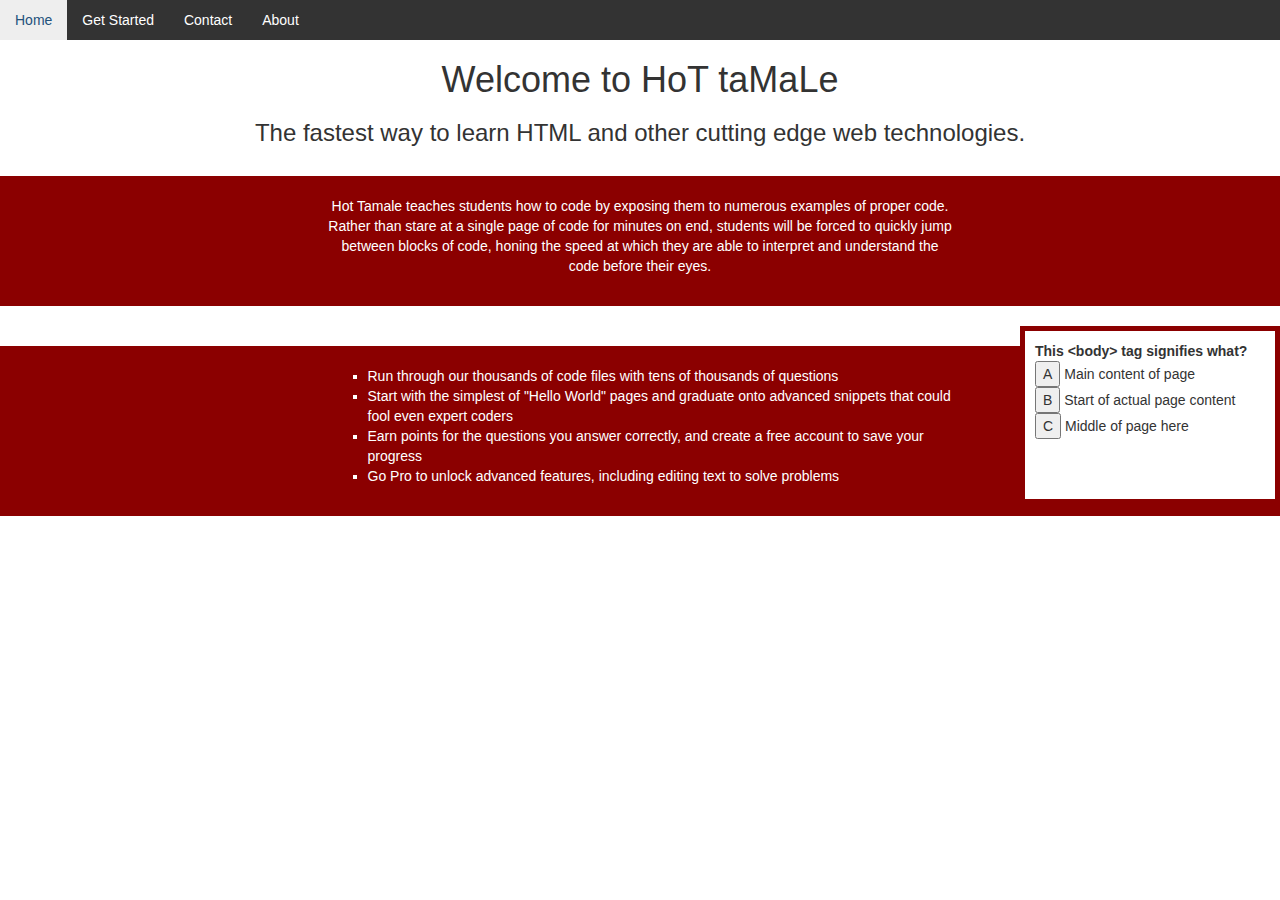
<file: index.html>
<!DOCTYPE html>
<html>
<head>
<title>Hot Tamale</title>
<link rel="stylesheet" href="lib/codemirror.css">
<link rel="stylesheet" href="mbo.css">
<link rel="stylesheet" href="text.css">
<link rel="stylesheet" href="https://maxcdn.bootstrapcdn.com/bootstrap/3.3.7/css/bootstrap.min.css" integrity="sha384-BVYiiSIFeK1dGmJRAkycuHAHRg32OmUcww7on3RYdg4Va+PmSTsz/K68vbdEjh4u" crossorigin="anonymous">
<script src="lib/codemirror.js"></script>
<script src="https://code.jquery.com/jquery-3.1.0.min.js"   integrity="sha256-cCueBR6CsyA4/9szpPfrX3s49M9vUU5BgtiJj06wt/s="   crossorigin="anonymous"></script>
</head>
<body>

<ul class="nav">
  <li class="navli"><a class="active" href="#home">Home</a></li>
  <li class="navli"><a href="start.html">Get Started</a></li>
  <li class="navli"><a href="#contact">Contact</a></li>
  <li class="navli"><a href="#about">About</a></li>
</ul>

<div class="container-fluid">
	<h1>Welcome to HoT taMaLe</h1>
	<h3>The fastest way to learn HTML and other cutting edge web technologies.</h3> 
</div>
<div class="container-fluid red">
	<p class="half">Hot Tamale teaches students how to code by exposing them to numerous examples of proper code. Rather than stare at a single page of code for minutes on end, students will be forced to quickly jump between blocks of code, honing the speed at which they are able to interpret and understand the code before their eyes.</p>
</div>
<div class="container html1">
	<div class="question">
		<p><strong>This &lt;body&gt; tag signifies what?</strong><br>
		<button onclick="wrong()">A</button> Main content of page <br>
		<button onclick="right()">B</button> Start of actual page content <br>
		<button onclick="wrong()">C</button> Middle of page here <br>
		<span id="answer" style="visibility: collapse">A body tag indicates the start of content that is actually displayed</span></p>
	</div>
</div>

<div class="container-fluid red">
	<ul class="half list">
		<li>Run through our thousands of code files with tens of thousands of questions</li>
		<li>Start with the simplest of "Hello World" pages and graduate onto advanced snippets that could fool even expert coders</li>
		<li>Earn points for the questions you answer correctly, and create a free account to save your progress</li>
		<li>Go Pro to unlock advanced features, including editing text to solve problems</li>
	</ul>
</div>

</body>

<script type="text/javascript">

function wrong() {
	document.getElementById("answer").style.color = "red";
	document.getElementById("answer").style.visibility= "visible";
}

function right() {
	document.getElementById("answer").style.color = "green";
	document.getElementById("answer").style.visibility = "visible";
}

var myHTMLCode = CodeMirror($('.html1').get(0), {
  value: "<!DOCTYPE html>\n<html>\n <head>\n <title>Page Title</title>\n </head>\n<body>\n<h1>This is a Heading</h1>\n <p>This is a paragraph.</p>\n </body>\n </html>",
  lineNumbers: true,
  mode:  "html",
  theme: "mbo"
});

myHTMLCode.addLineClass(5, 'background', 'highlight');

</script>
</html>
</file>
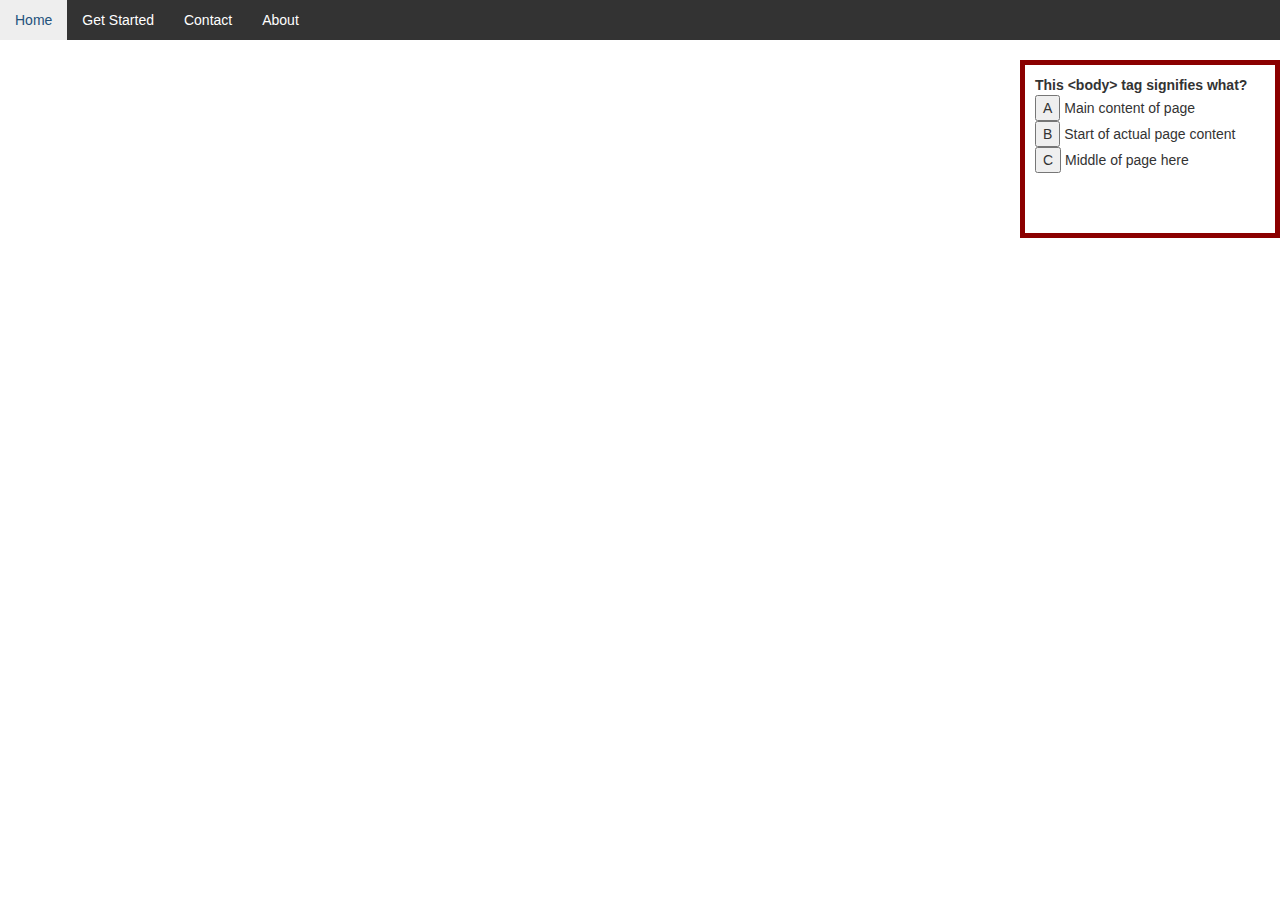
<file: start.html>
<!DOCTYPE html>
<html>
<head>
<title>Hot Tamale</title>
<link rel="stylesheet" href="lib/codemirror.css">
<link rel="stylesheet" href="mbo.css">
<link rel="stylesheet" href="start.css">
<link rel="stylesheet" href="https://maxcdn.bootstrapcdn.com/bootstrap/3.3.7/css/bootstrap.min.css" integrity="sha384-BVYiiSIFeK1dGmJRAkycuHAHRg32OmUcww7on3RYdg4Va+PmSTsz/K68vbdEjh4u" crossorigin="anonymous">
<script src="lib/codemirror.js"></script>
<script src="https://code.jquery.com/jquery-3.1.0.min.js"   integrity="sha256-cCueBR6CsyA4/9szpPfrX3s49M9vUU5BgtiJj06wt/s="   crossorigin="anonymous"></script>
</head>
<body>

<ul class="nav">
  <li class="navli"><a href="#home">Home</a></li>
  <li class="navli"><a class="active" href="start.html">Get Started</a></li>
  <li class="navli"><a href="#contact">Contact</a></li>
  <li class="navli"><a href="#about">About</a></li>
</ul>

<div class="container html2">
	<div class="question">
		<p><strong>This &lt;body&gt; tag signifies what?</strong><br>
		<button onclick="wrong()">A</button> Main content of page <br>
		<button onclick="right()">B</button> Start of actual page content <br>
		<button onclick="wrong()">C</button> Middle of page here <br>
		<span id="answer" style="visibility: collapse">A body tag indicates the start of content that is actually displayed</span></p>
	</div>
</div>

</body>

<script type="text/javascript">

function wrong() {
	document.getElementById("answer").style.color = "red";
	document.getElementById("answer").style.visibility= "visible";
}

function right() {
	document.getElementById("answer").style.color = "green";
	document.getElementById("answer").style.visibility = "visible";
}

var myHTMLCode = CodeMirror($('.html2').get(0), {
  value: readTextFile(""),
  lineNumbers: true,
  mode:  "html",
  theme: "mbo"
});

myHTMLCode.addLineClass(5, 'background', 'highlight');

</script>
</html>
</file>
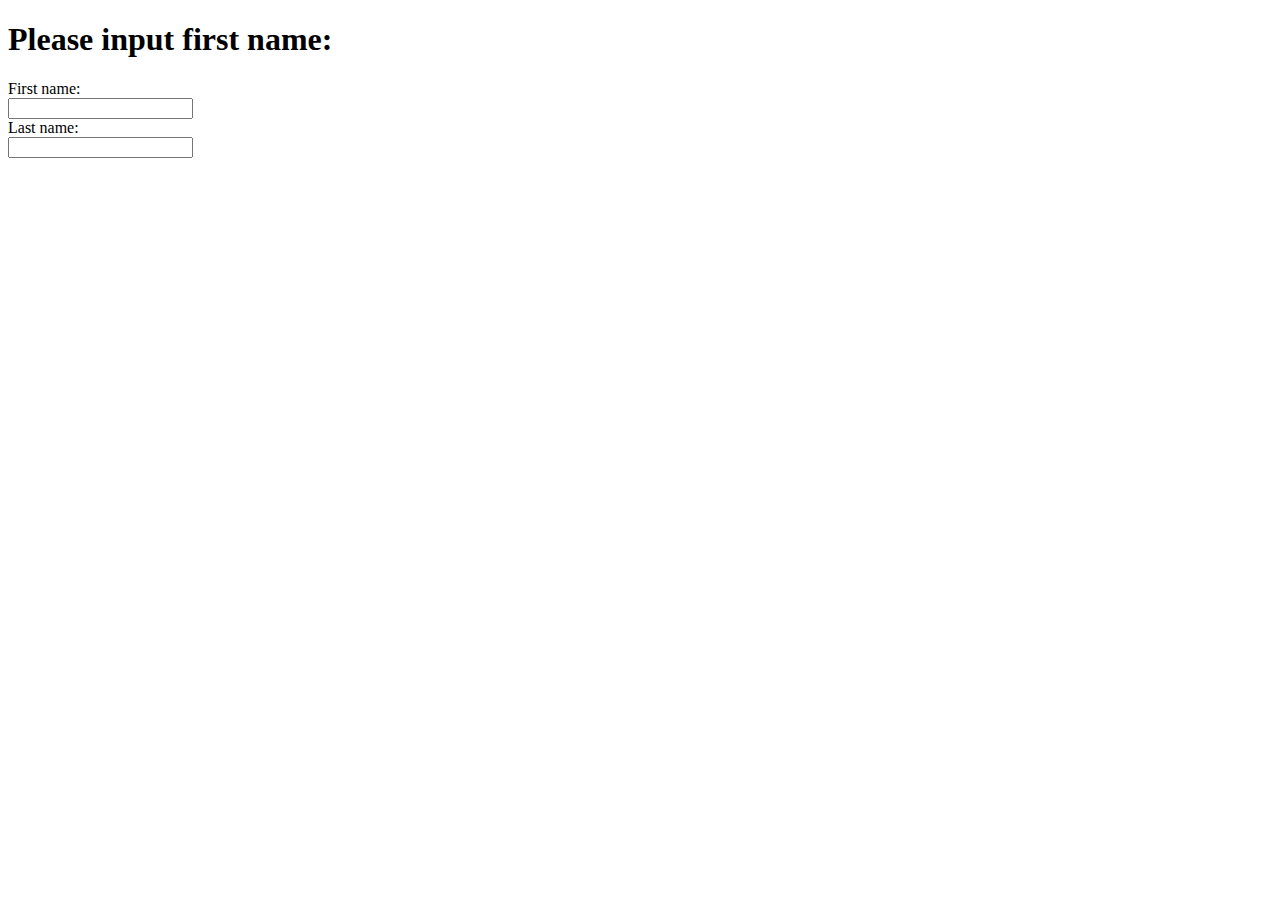
<file: test.html>
<!DOCTYPE html>
<html>
<head>
<title>Page Title</title>
</head>
<body>

<h1>Please input first name:</h1>
<form>
  First name:<br>
  <input type="text" name="firstname"><br>
  Last name:<br>
  <input type="text" name="lastname">
</form>

</body>
</html>
</file>
<file: lib/codemirror.css>
/* BASICS */

.CodeMirror {
  /* Set height, width, borders, and global font properties here */
  font-family: monospace;
  height: 300px;
  color: black;
}

/* PADDING */

.CodeMirror-lines {
  padding: 4px 0; /* Vertical padding around content */
}
.CodeMirror pre {
  padding: 0 4px; /* Horizontal padding of content */
}

.CodeMirror-scrollbar-filler, .CodeMirror-gutter-filler {
  background-color: white; /* The little square between H and V scrollbars */
}

/* GUTTER */

.CodeMirror-gutters {
  border-right: 1px solid #ddd;
  background-color: #f7f7f7;
  white-space: nowrap;
}
.CodeMirror-linenumbers {}
.CodeMirror-linenumber {
  padding: 0 3px 0 5px;
  min-width: 20px;
  text-align: right;
  color: #999;
  white-space: nowrap;
}

.CodeMirror-guttermarker { color: black; }
.CodeMirror-guttermarker-subtle { color: #999; }

/* CURSOR */

.CodeMirror-cursor {
  border-left: 1px solid black;
  border-right: none;
  width: 0;
}
/* Shown when moving in bi-directional text */
.CodeMirror div.CodeMirror-secondarycursor {
  border-left: 1px solid silver;
}
.cm-fat-cursor .CodeMirror-cursor {
  width: auto;
  border: 0 !important;
  background: #7e7;
}
.cm-fat-cursor div.CodeMirror-cursors {
  z-index: 1;
}

.cm-animate-fat-cursor {
  width: auto;
  border: 0;
  -webkit-animation: blink 1.06s steps(1) infinite;
  -moz-animation: blink 1.06s steps(1) infinite;
  animation: blink 1.06s steps(1) infinite;
  background-color: #7e7;
}
@-moz-keyframes blink {
  0% {}
  50% { background-color: transparent; }
  100% {}
}
@-webkit-keyframes blink {
  0% {}
  50% { background-color: transparent; }
  100% {}
}
@keyframes blink {
  0% {}
  50% { background-color: transparent; }
  100% {}
}

/* Can style cursor different in overwrite (non-insert) mode */
.CodeMirror-overwrite .CodeMirror-cursor {}

.cm-tab { display: inline-block; text-decoration: inherit; }

.CodeMirror-rulers {
  position: absolute;
  left: 0; right: 0; top: -50px; bottom: -20px;
  overflow: hidden;
}
.CodeMirror-ruler {
  border-left: 1px solid #ccc;
  top: 0; bottom: 0;
  position: absolute;
}

/* DEFAULT THEME */

.cm-s-default .cm-header {color: blue;}
.cm-s-default .cm-quote {color: #090;}
.cm-negative {color: #d44;}
.cm-positive {color: #292;}
.cm-header, .cm-strong {font-weight: bold;}
.cm-em {font-style: italic;}
.cm-link {text-decoration: underline;}
.cm-strikethrough {text-decoration: line-through;}

.cm-s-default .cm-keyword {color: #708;}
.cm-s-default .cm-atom {color: #219;}
.cm-s-default .cm-number {color: #164;}
.cm-s-default .cm-def {color: #00f;}
.cm-s-default .cm-variable,
.cm-s-default .cm-punctuation,
.cm-s-default .cm-property,
.cm-s-default .cm-operator {}
.cm-s-default .cm-variable-2 {color: #05a;}
.cm-s-default .cm-variable-3 {color: #085;}
.cm-s-default .cm-comment {color: #a50;}
.cm-s-default .cm-string {color: #a11;}
.cm-s-default .cm-string-2 {color: #f50;}
.cm-s-default .cm-meta {color: #555;}
.cm-s-default .cm-qualifier {color: #555;}
.cm-s-default .cm-builtin {color: #30a;}
.cm-s-default .cm-bracket {color: #997;}
.cm-s-default .cm-tag {color: #170;}
.cm-s-default .cm-attribute {color: #00c;}
.cm-s-default .cm-hr {color: #999;}
.cm-s-default .cm-link {color: #00c;}

.cm-s-default .cm-error {color: #f00;}
.cm-invalidchar {color: #f00;}

.CodeMirror-composing { border-bottom: 2px solid; }

/* Default styles for common addons */

div.CodeMirror span.CodeMirror-matchingbracket {color: #0f0;}
div.CodeMirror span.CodeMirror-nonmatchingbracket {color: #f22;}
.CodeMirror-matchingtag { background: rgba(255, 150, 0, .3); }
.CodeMirror-activeline-background {background: #e8f2ff;}

/* STOP */

/* The rest of this file contains styles related to the mechanics of
   the editor. You probably shouldn't touch them. */

.CodeMirror {
  position: relative;
  overflow: hidden;
  background: white;
}

.CodeMirror-scroll {
  overflow: scroll !important; /* Things will break if this is overridden */
  /* 30px is the magic margin used to hide the element's real scrollbars */
  /* See overflow: hidden in .CodeMirror */
  margin-bottom: -30px; margin-right: -30px;
  padding-bottom: 30px;
  height: 100%;
  outline: none; /* Prevent dragging from highlighting the element */
  position: relative;
}
.CodeMirror-sizer {
  position: relative;
  border-right: 30px solid transparent;
}

/* The fake, visible scrollbars. Used to force redraw during scrolling
   before actual scrolling happens, thus preventing shaking and
   flickering artifacts. */
.CodeMirror-vscrollbar, .CodeMirror-hscrollbar, .CodeMirror-scrollbar-filler, .CodeMirror-gutter-filler {
  position: absolute;
  z-index: 6;
  display: none;
}
.CodeMirror-vscrollbar {
  right: 0; top: 0;
  overflow-x: hidden;
  overflow-y: scroll;
}
.CodeMirror-hscrollbar {
  bottom: 0; left: 0;
  overflow-y: hidden;
  overflow-x: scroll;
}
.CodeMirror-scrollbar-filler {
  right: 0; bottom: 0;
}
.CodeMirror-gutter-filler {
  left: 0; bottom: 0;
}

.CodeMirror-gutters {
  position: absolute; left: 0; top: 0;
  min-height: 100%;
  z-index: 3;
}
.CodeMirror-gutter {
  white-space: normal;
  height: 100%;
  display: inline-block;
  vertical-align: top;
  margin-bottom: -30px;
  /* Hack to make IE7 behave */
  *zoom:1;
  *display:inline;
}
.CodeMirror-gutter-wrapper {
  position: absolute;
  z-index: 4;
  background: none !important;
  border: none !important;
}
.CodeMirror-gutter-background {
  position: absolute;
  top: 0; bottom: 0;
  z-index: 4;
}
.CodeMirror-gutter-elt {
  position: absolute;
  cursor: default;
  z-index: 4;
}
.CodeMirror-gutter-wrapper {
  -webkit-user-select: none;
  -moz-user-select: none;
  user-select: none;
}

.CodeMirror-lines {
  cursor: text;
  min-height: 1px; /* prevents collapsing before first draw */
}
.CodeMirror pre {
  /* Reset some styles that the rest of the page might have set */
  -moz-border-radius: 0; -webkit-border-radius: 0; border-radius: 0;
  border-width: 0;
  background: transparent;
  font-family: inherit;
  font-size: inherit;
  margin: 0;
  white-space: pre;
  word-wrap: normal;
  line-height: inherit;
  color: inherit;
  z-index: 2;
  position: relative;
  overflow: visible;
  -webkit-tap-highlight-color: transparent;
  -webkit-font-variant-ligatures: none;
  font-variant-ligatures: none;
}
.CodeMirror-wrap pre {
  word-wrap: break-word;
  white-space: pre-wrap;
  word-break: normal;
}

.CodeMirror-linebackground {
  position: absolute;
  left: 0; right: 0; top: 0; bottom: 0;
  z-index: 0;
}

.CodeMirror-linewidget {
  position: relative;
  z-index: 2;
  overflow: auto;
}

.CodeMirror-widget {}

.CodeMirror-code {
  outline: none;
}

/* Force content-box sizing for the elements where we expect it */
.CodeMirror-scroll,
.CodeMirror-sizer,
.CodeMirror-gutter,
.CodeMirror-gutters,
.CodeMirror-linenumber {
  -moz-box-sizing: content-box;
  box-sizing: content-box;
}

.CodeMirror-measure {
  position: absolute;
  width: 100%;
  height: 0;
  overflow: hidden;
  visibility: hidden;
}

.CodeMirror-cursor {
  position: absolute;
  pointer-events: none;
}
.CodeMirror-measure pre { position: static; }

div.CodeMirror-cursors {
  visibility: hidden;
  position: relative;
  z-index: 3;
}
div.CodeMirror-dragcursors {
  visibility: visible;
}

.CodeMirror-focused div.CodeMirror-cursors {
  visibility: visible;
}

.CodeMirror-selected { background: #d9d9d9; }
.CodeMirror-focused .CodeMirror-selected { background: #d7d4f0; }
.CodeMirror-crosshair { cursor: crosshair; }
.CodeMirror-line::selection, .CodeMirror-line > span::selection, .CodeMirror-line > span > span::selection { background: #d7d4f0; }
.CodeMirror-line::-moz-selection, .CodeMirror-line > span::-moz-selection, .CodeMirror-line > span > span::-moz-selection { background: #d7d4f0; }

.cm-searching {
  background: #ffa;
  background: rgba(255, 255, 0, .4);
}

/* IE7 hack to prevent it from returning funny offsetTops on the spans */
.CodeMirror span { *vertical-align: text-bottom; }

/* Used to force a border model for a node */
.cm-force-border { padding-right: .1px; }

@media print {
  /* Hide the cursor when printing */
  .CodeMirror div.CodeMirror-cursors {
    visibility: hidden;
  }
}

/* See issue #2901 */
.cm-tab-wrap-hack:after { content: ''; }

/* Help users use markselection to safely style text background */
span.CodeMirror-selectedtext { background: none; }
</file>
<file: mbo.css>
/****************************************************************/
/*   Based on mbonaci's Brackets mbo theme                      */
/*   https://github.com/mbonaci/global/blob/master/Mbo.tmTheme  */
/*   Create your own: http://tmtheme-editor.herokuapp.com       */
/****************************************************************/

.cm-s-mbo.CodeMirror { background: #2c2c2c; color: #ffffec; }
.cm-s-mbo div.CodeMirror-selected { background: #716C62; }
.cm-s-mbo .CodeMirror-line::selection, .cm-s-mbo .CodeMirror-line > span::selection, .cm-s-mbo .CodeMirror-line > span > span::selection { background: rgba(113, 108, 98, .99); }
.cm-s-mbo .CodeMirror-line::-moz-selection, .cm-s-mbo .CodeMirror-line > span::-moz-selection, .cm-s-mbo .CodeMirror-line > span > span::-moz-selection { background: rgba(113, 108, 98, .99); }
.cm-s-mbo .CodeMirror-gutters { background: #4e4e4e; border-right: 0px; }
.cm-s-mbo .CodeMirror-guttermarker { color: white; }
.cm-s-mbo .CodeMirror-guttermarker-subtle { color: grey; }
.cm-s-mbo .CodeMirror-linenumber { color: #dadada; }
.cm-s-mbo .CodeMirror-cursor { border-left: 1px solid #ffffec; }

.cm-s-mbo span.cm-comment { color: #95958a; }
.cm-s-mbo span.cm-atom { color: #00a8c6; }
.cm-s-mbo span.cm-number { color: #00a8c6; }

.cm-s-mbo span.cm-property, .cm-s-mbo span.cm-attribute { color: #9ddfe9; }
.cm-s-mbo span.cm-keyword { color: #ffb928; }
.cm-s-mbo span.cm-string { color: #ffcf6c; }
.cm-s-mbo span.cm-string.cm-property { color: #ffffec; }

.cm-s-mbo span.cm-variable { color: #ffffec; }
.cm-s-mbo span.cm-variable-2 { color: #00a8c6; }
.cm-s-mbo span.cm-def { color: #ffffec; }
.cm-s-mbo span.cm-bracket { color: #fffffc; font-weight: bold; }
.cm-s-mbo span.cm-tag { color: #9ddfe9; }
.cm-s-mbo span.cm-link { color: #f54b07; }
.cm-s-mbo span.cm-error { border-bottom: #636363; color: #ffffec; }
.cm-s-mbo span.cm-qualifier { color: #ffffec; }

.cm-s-mbo .CodeMirror-activeline-background { background: #494b41; }
.cm-s-mbo .CodeMirror-matchingbracket { color: #ffb928 !important; }
.cm-s-mbo .CodeMirror-matchingtag { background: rgba(255, 255, 255, .37); }
</file>
<file: text.css>
.nav {
    list-style-type: none;
    margin: 0;
    padding: 0;
    overflow: hidden;
    background-color: #333;
}

.navli {
    float: left;
}

.navli a {
    display: block;
    color: white;
    text-align: center;
    padding: 14px 16px;
    text-decoration: none;
}

.navli a:hover {
    background-color: #111;
}
.container-fluid {
	text-align: center;
}
.red {
	background-color: rgb(139, 0, 0);
	color: white;
	padding: 20px;
	margin-top: 20px;
}

.half {
	width: 50%;
	margin-left: 25%;
	margin-right: 25%;
}

.question {
	position: absolute;
	right: 0;
	/*top: 5%;
	left: 60%;*/
	width: 260px;
	padding: 10px;
	z-index: 20;
	border: 5px solid rgb(139, 0, 0);
	background-color: white;
}

.highlight {
	background-color: rgb(70, 0, 0);
}

.html1 {
	margin-top: 20px;
}

.list {
	text-align: left;
	list-style-type:square;
	background-color: rgb(139, 0, 0);
}
</file>
<file: start.css>
.nav {
    list-style-type: none;
    margin: 0;
    padding: 0;
    overflow: hidden;
    background-color: #333;
}

.navli {
    float: left;
}

.navli a {
    display: block;
    color: white;
    text-align: center;
    padding: 14px 16px;
    text-decoration: none;
}

.navli a:hover {
    background-color: #111;
}
.container-fluid {
	text-align: center;
}
.red {
	background-color: rgb(139, 0, 0);
	color: white;
	padding: 20px;
	margin-top: 20px;
}

.half {
	width: 50%;
	margin-left: 25%;
	margin-right: 25%;
}

.question {
	position: absolute;
	right: 0;
	/*top: 5%;
	left: 60%;*/
	width: 260px;
	padding: 10px;
	z-index: 20;
	border: 5px solid rgb(139, 0, 0);
	background-color: white;
}

.highlight {
	background-color: rgb(70, 0, 0);
}

.html2 {
	margin-top: 20px;
}

.list {
	text-align: left;
	list-style-type:square;
	background-color: rgb(139, 0, 0);
}
</file>
